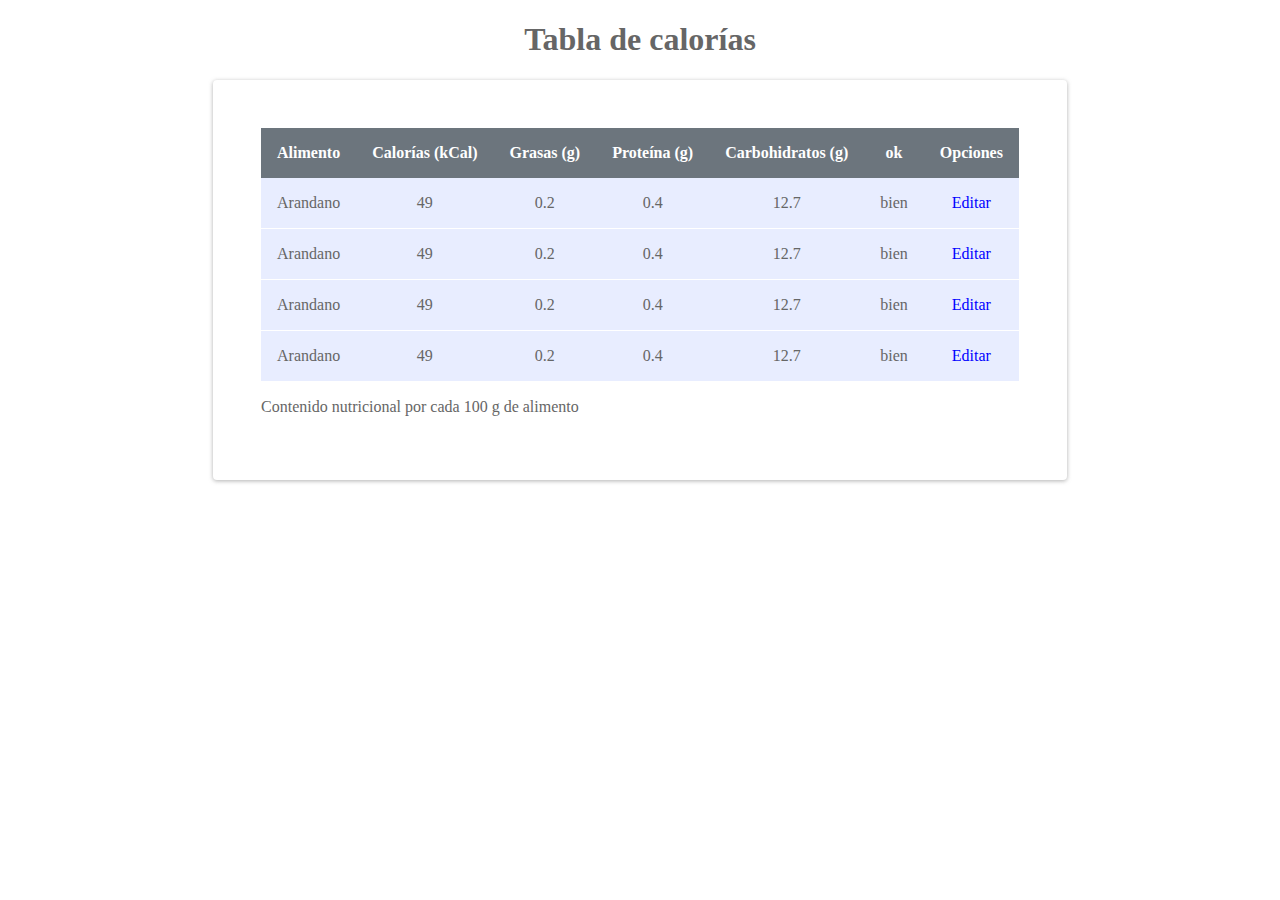
<file: parcial/index.html>
<!DOCTYPE html>
<html lang="es">
<head>
    <meta charset="UTF-8">
    <meta name="viewport" content="width=device-width, initial-scale=1.0">
    <title>Punto 6</title>

    <link rel="stylesheet" href="estilos.css">
</head>
<body>
    <h1>Tabla de calorías</h1>
    <div class="contenedor-tabla">
        <table>
            <thead>
                <tr>
                    <th>Alimento</th>
                    <th>Calorías (kCal)</th>
                    <th>Grasas (g)</th>
                    <th>Proteína (g)</th>
                    <th>Carbohidratos (g)</th>
                    <th>ok</th>
                    <th>Opciones</th>
                </tr>
            </thead>
            <tbody>
                <tr>
                    <td id="alimento1">Arandano</td>
                    <td id="calorias1">49</td>
                    <td id="grasas1">0.2</td>
                    <td id="proteinas1">0.4</td>
                    <td id="carbo1">12.7</td>
                    <td id="ok1">bien</td>
                    <td id="1"><a onclick="editar('1')">Editar</a></td>
                </tr>
                <tr>
                    <td id="alimento2">Arandano</td>
                    <td id="calorias2">49</td>
                    <td id="grasas2">0.2</td>
                    <td id="proteinas2">0.4</td>
                    <td id="carbo2">12.7</td>
                    <td id="ok2">bien</td>
                    <td id="2"><a onclick="editar('2')">Editar</a></td>
                </tr>
                <tr>
                    <td id="alimento3">Arandano</td>
                    <td id="calorias3">49</td>
                    <td id="grasas3">0.2</td>
                    <td id="proteinas3">0.4</td>
                    <td id="carbo3">12.7</td>
                    <td id="ok3">bien</td>
                    <td id="3"><a onclick="editar('3')">Editar</a></td>
                </tr>
                <tr>
                    <td id="alimento4">Arandano</td>
                    <td id="calorias4">49</td>
                    <td id="grasas4">0.2</td>
                    <td id="proteinas4">0.4</td>
                    <td id="carbo4">12.7</td>
                    <td id="ok4">bien</td>
                    <td id="4"><a onclick="editar('4')">Editar</a></td>
                </tr>
            </tbody>
            <tfoot>
                <tr>
                    <td colspan="7">
                        <p>Contenido nutricional por cada 100 g de alimento</p>
                    </td>
                </tr>
                <tr>
                    <td colspan="7">
                        <p class="d-none text">Pulse aceptar para guardar los cambios o cancelar para anularlos</p>
                        <a href="" class="btn-aceptar d-none" onclick="enviar()">Aceptar</a>
                        <a href="" class="btn-cancelar d-none">Cancelar</a>
                    </td>
                </tr>
            </tfoot>
        </table>
    </div>

    <script src="https://ajax.googleapis.com/ajax/libs/jquery/3.5.1/jquery.min.js"></script>
    <script src="script.js"></script>
    
    
</body>
</html>
</file>
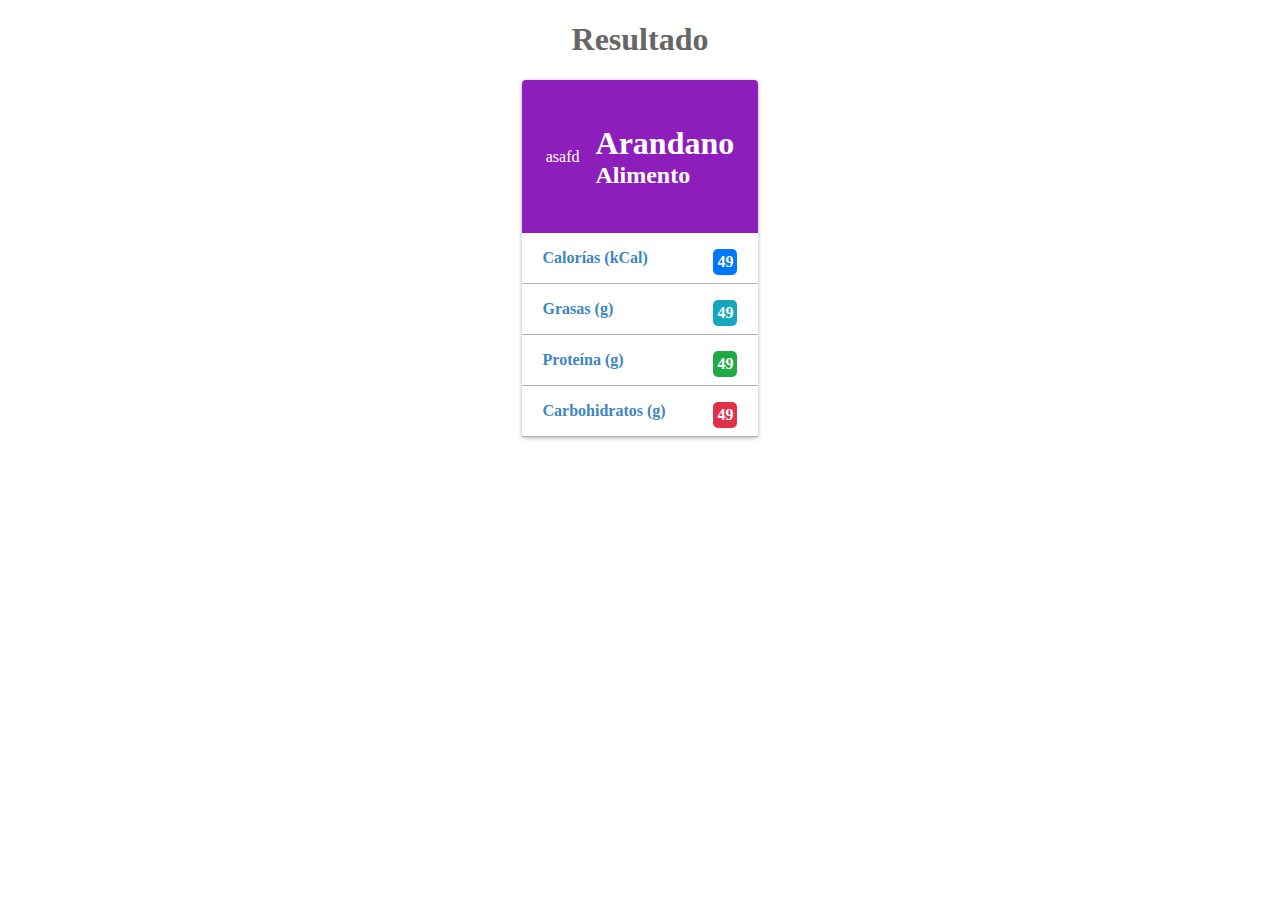
<file: parcial/resivido.html>
<!DOCTYPE html>
<html lang="es">
<head>
    <meta charset="UTF-8">
    <meta name="viewport" content="width=device-width, initial-scale=1.0">
    <title>Punto 6.2</title>

    <link rel="stylesheet" href="estilosResivido.css">
</head>
<body>

    <h1>Resultado</h1>
    <div class="contenedor-tabla">
        <header>
            <div class="imagen">
                asafd
            </div>
            <div class="texto">
                <h1 style="margin-bottom: 0;" id="alimento">Arandano</h1>
                <h2 style="margin-top: 0;">Alimento</h2>
            </div> 
        </header>
        <section>
            <div>
                <p>Calorías (kCal) <span id="caloria">49</span></p>
            </div>
            <div>
                <p>Grasas (g) <span id="grasas">49</span></p>
            </div>
            <div>
                <p>Proteína (g) <span id="proteina">49</span></p>
            </div>
            <div>
                <p>Carbohidratos (g) <span id="carbo">49</span></p>
            </div>
        </section>
    </div>
</body>
</html>
</file>
<file: parcial/estilos.css>
/* centrar elementos del body */
 body{text-align: center; color: #666666;}
 /* Quitar subrayado de los enlaces */
 a{text-decoration: none; color: blue;}
 a:hover{cursor: pointer}
 /* div que contiene la tabla con sombra */
 .contenedor-tabla{ border-radius: 4px; margin: 0 auto; display: inline-block; padding: 3rem; box-shadow: 0px 1px 4px 0px rgba(151, 151, 151, 0.75); }
 /* Centrado de la tabla */
 table{ border-collapse: collapse;}
 /* Espacios de cada celda */
 th, td{ padding: 1rem; }
 /* Color de la cabecera */
 thead{ background-color: #6c757d; color: white;}
 /* alineacion del texto del footer de la tabla */
 tfoot td{ text-align: start; padding: 0; }
 /* Color de cada fila tr */
 tbody tr{background-color: #e8edff; border-bottom: 1px solid white;}
 tbody tr:hover{ background-color:  #b7c7ff; }
 /* bordes del input */
 input, select{ padding: .4rem; border-radius: 4px; border: 1px solid #b3b3b3; max-width: 80px;}
 /* Botón aceptar */
 .btn-aceptar{ padding: .5rem 1rem; border: 1px solid #616161; color: #616161; border-radius: 4px; }
 .btn-aceptar:hover{ background-color: #616161; color: white; }
 /* botón cancelar */
 .btn-cancelar{ padding: .5rem 1rem; border: 1px solid #cc1c1c; color: #cc1c1c; border-radius: 4px;  }
 .btn-cancelar:hover{ background-color:#cc1c1c; color: white; }

 /* clases a usar con Jquery */
 .d-inline{display: inline-block;}
 .d-none{display: none;}
 .d-block{display: block;}
</file>
<file: parcial/estilosResivido.css>
/* centrar elementos del body */
body{text-align: center; color: #666666;}
/* Quitar subrayado de los enlaces */
a{text-decoration: none; color: blue;}
a:hover{cursor: pointer}
/* div que contiene la tabla con sombra */
.contenedor-tabla{ border-radius: 4px; margin: 0 auto; display: inline-block; box-shadow: 0px 1px 4px 0px rgba(151, 151, 151, 0.75); }
/* divs del header */
.imagen{ display: flex; align-items: center; justify-content: center; }
.texto{ margin-left: 1rem; text-align: start;}
/* clases a usar con Jquery */
.d-inline{ display: inline-block; }
.d-none{ display: none; }

header{ background-color: #8e1ebb; color: white; padding: 1.5rem; display: flex; border-radius: 4px 4px 0 0; }
section div{ text-align: start; padding: 0 1.3rem; color: #3d86c1; font-weight: bold; border-bottom: 1px solid rgba(151, 151, 151, 0.75);; }
span{ padding: 0.25rem; background-color: red; color: white; border-radius: 5px; float: right; margin-left: 2rem; }
#caloria{ background-color: #0078fd; }
#grasas{ background-color: #15a7be; }
#proteina{ background-color: #20aa46; }
#carbo{ background-color: #e03149; }
</file>
